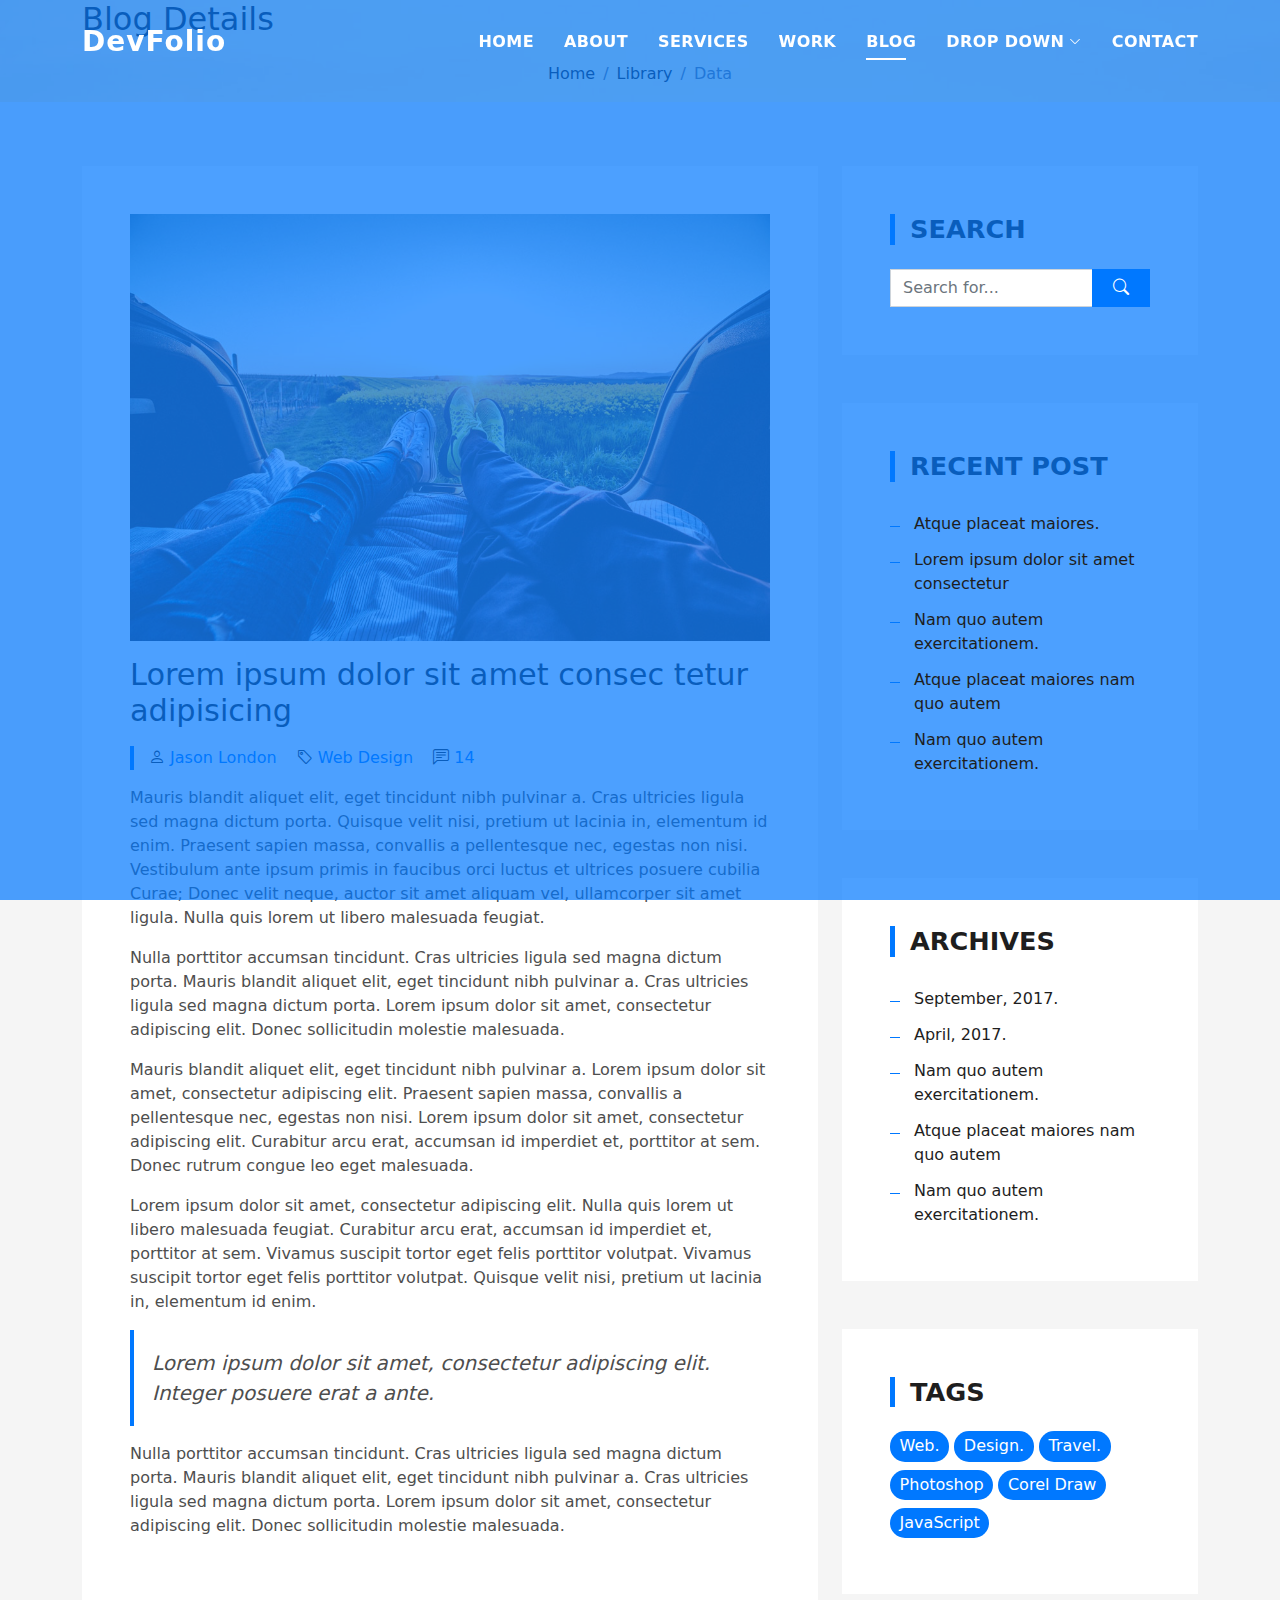
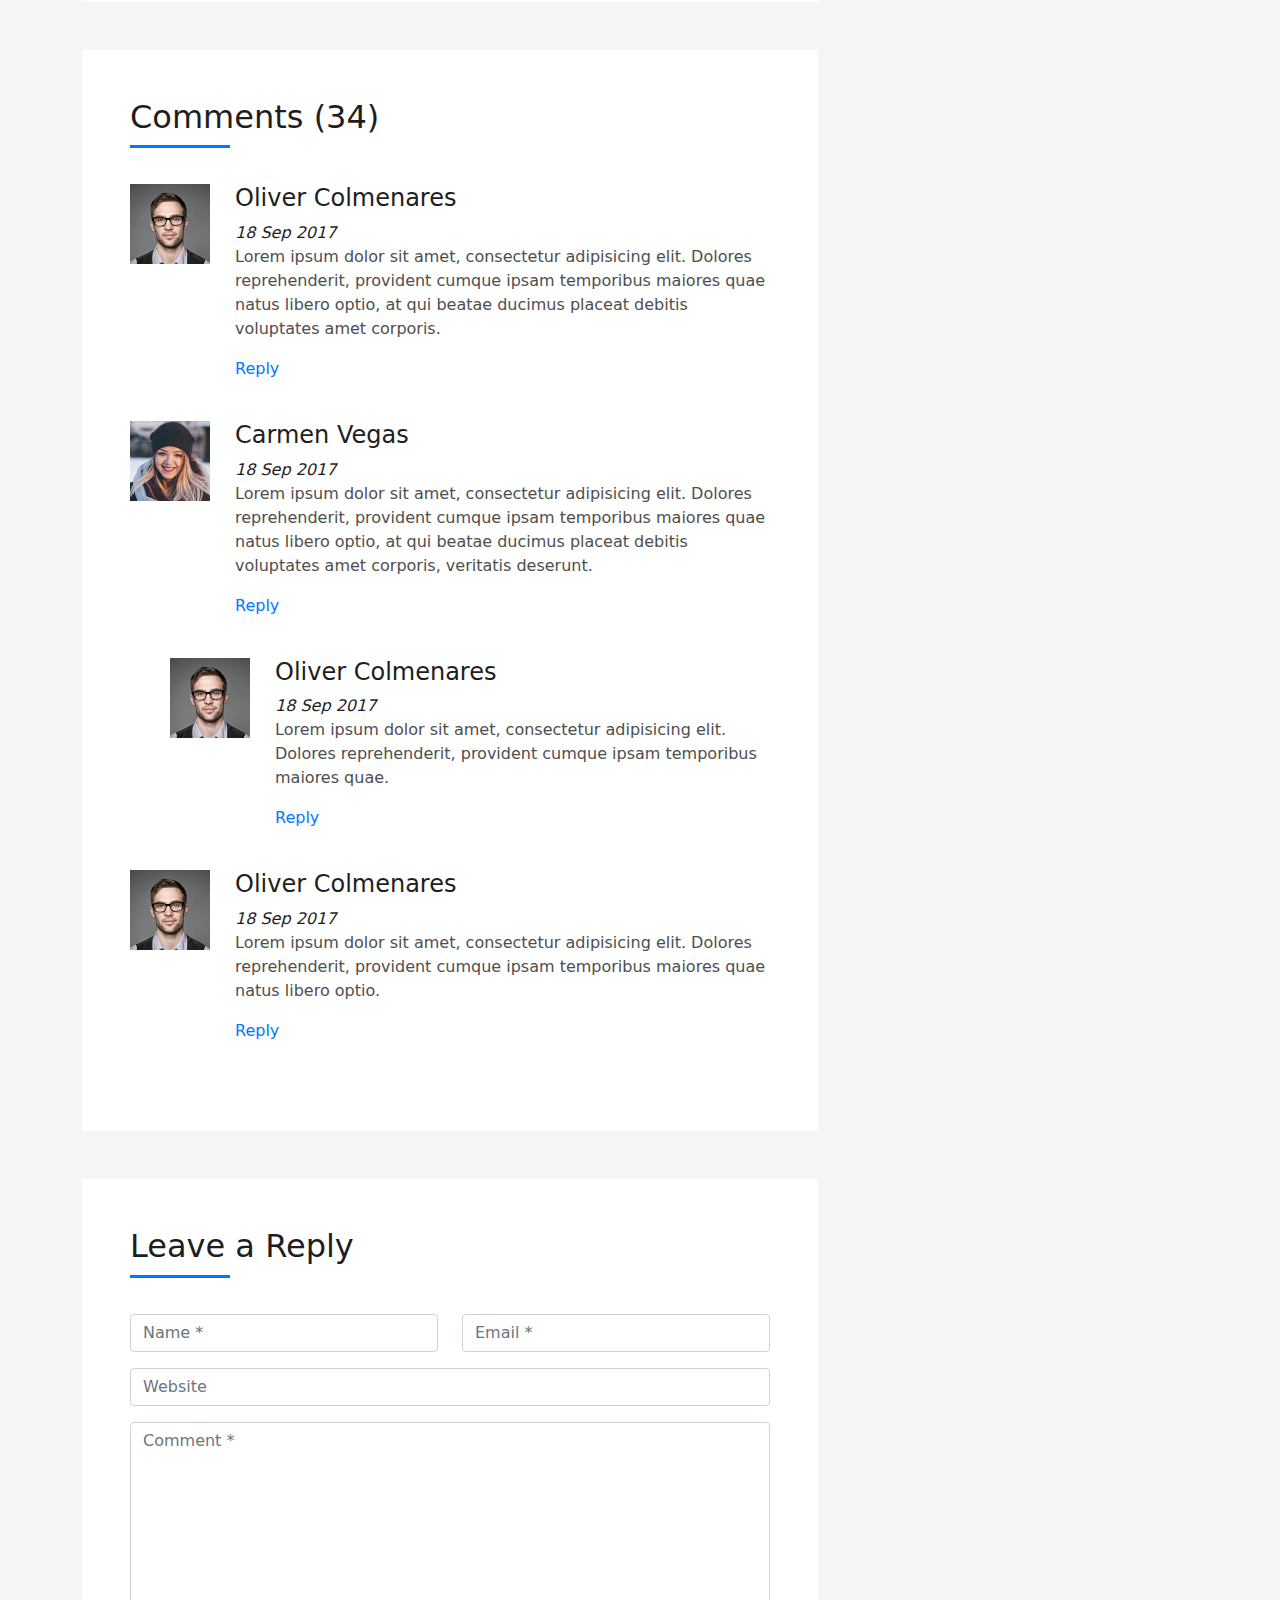
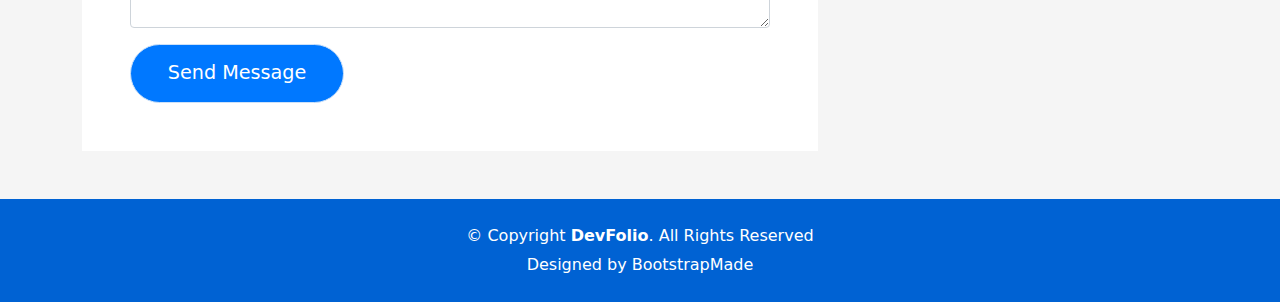
<file: blog-single.html>
<!DOCTYPE html>
<html lang="en">

<head>
  <meta charset="utf-8">
  <meta content="width=device-width, initial-scale=1.0" name="viewport">

  <title>DevFolio Bootstrap Portfolio Template - Blog Single</title>
  <meta content="" name="description">
  <meta content="" name="keywords">

  <!-- Favicons -->
  <link href="assets/img/favicon.png" rel="icon">
  <link href="assets/img/apple-touch-icon.png" rel="apple-touch-icon">

  <!-- Vendor CSS Files -->
  <link href="assets/vendor/bootstrap/css/bootstrap.min.css" rel="stylesheet">
  <link href="assets/vendor/bootstrap-icons/bootstrap-icons.css" rel="stylesheet">
  <link href="assets/vendor/glightbox/css/glightbox.min.css" rel="stylesheet">
  <link href="assets/vendor/swiper/swiper-bundle.min.css" rel="stylesheet">

  <!-- Template Main CSS File -->
  <link href="assets/css/style.css" rel="stylesheet">

  <!-- =======================================================
  * Template Name: DevFolio - v4.3.0
  * Template URL: https://bootstrapmade.com/devfolio-bootstrap-portfolio-html-template/
  * Author: BootstrapMade.com
  * License: https://bootstrapmade.com/license/
  ======================================================== -->
</head>

<body>

  <!-- ======= Header ======= -->
  <header id="header" class="fixed-top">
    <div class="container d-flex align-items-center justify-content-between">

      <h1 class="logo"><a href="index.html">DevFolio</a></h1>
      <!-- Uncomment below if you prefer to use an image logo -->
      <!-- <a href="index.html" class="logo"><img src="assets/img/logo.png" alt="" class="img-fluid"></a>-->

      <nav id="navbar" class="navbar">
        <ul>
          <li><a class="nav-link scrollto " href="#hero">Home</a></li>
          <li><a class="nav-link scrollto" href="#about">About</a></li>
          <li><a class="nav-link scrollto" href="#services">Services</a></li>
          <li><a class="nav-link scrollto " href="#work">Work</a></li>
          <li><a class="nav-link scrollto " href="#blog">Blog</a></li>
          <li class="dropdown"><a href="#"><span>Drop Down</span> <i class="bi bi-chevron-down"></i></a>
            <ul>
              <li><a href="#">Drop Down 1</a></li>
              <li class="dropdown"><a href="#"><span>Deep Drop Down</span> <i class="bi bi-chevron-right"></i></a>
                <ul>
                  <li><a href="#">Deep Drop Down 1</a></li>
                  <li><a href="#">Deep Drop Down 2</a></li>
                  <li><a href="#">Deep Drop Down 3</a></li>
                  <li><a href="#">Deep Drop Down 4</a></li>
                  <li><a href="#">Deep Drop Down 5</a></li>
                </ul>
              </li>
              <li><a href="#">Drop Down 2</a></li>
              <li><a href="#">Drop Down 3</a></li>
              <li><a href="#">Drop Down 4</a></li>
            </ul>
          </li>
          <li><a class="nav-link scrollto" href="#contact">Contact</a></li>
        </ul>
        <i class="bi bi-list mobile-nav-toggle"></i>
      </nav><!-- .navbar -->

    </div>
  </header><!-- End Header -->

  <div class="intro intro-single route bg-image" style="background-image: url(assets/img/overlay-bg.jpg)">
    <div class="overlay-mf"></div>
    <div class="intro-content display-table">
      <div class="table-cell">
        <div class="container">
          <h2 class="intro-title mb-4">Blog Details</h2>
          <ol class="breadcrumb d-flex justify-content-center">
            <li class="breadcrumb-item">
              <a href="#">Home</a>
            </li>
            <li class="breadcrumb-item">
              <a href="#">Library</a>
            </li>
            <li class="breadcrumb-item active">Data</li>
          </ol>
        </div>
      </div>
    </div>
  </div>

  <main id="main">

    <!-- ======= Blog Single Section ======= -->
    <section class="blog-wrapper sect-pt4" id="blog">
      <div class="container">
        <div class="row">
          <div class="col-md-8">
            <div class="post-box">
              <div class="post-thumb">
                <img src="assets/img/post-1.jpg" class="img-fluid" alt="">
              </div>
              <div class="post-meta">
                <h1 class="article-title">Lorem ipsum dolor sit amet consec tetur adipisicing</h1>
                <ul>
                  <li>
                    <span class="bi bi-person"></span>
                    <a href="#">Jason London</a>
                  </li>
                  <li>
                    <span class="bi bi-tag"></span>
                    <a href="#">Web Design</a>
                  </li>
                  <li>
                    <span class="bi bi-chat-left-text"></span>
                    <a href="#">14</a>
                  </li>
                </ul>
              </div>
              <div class="article-content">
                <p>
                  Mauris blandit aliquet elit, eget tincidunt nibh pulvinar a. Cras ultricies ligula sed magna dictum
                  porta. Quisque velit
                  nisi, pretium ut lacinia in, elementum id enim. Praesent sapien massa, convallis a pellentesque
                  nec, egestas non nisi. Vestibulum ante ipsum primis in faucibus orci luctus et ultrices posuere
                  cubilia Curae; Donec velit neque, auctor sit amet aliquam vel, ullamcorper sit amet ligula.
                  Nulla quis lorem ut libero malesuada feugiat.
                </p>
                <p>
                  Nulla porttitor accumsan tincidunt. Cras ultricies ligula sed magna dictum porta. Mauris blandit
                  aliquet elit, eget tincidunt
                  nibh pulvinar a. Cras ultricies ligula sed magna dictum porta. Lorem ipsum dolor sit amet,
                  consectetur adipiscing elit. Donec sollicitudin molestie malesuada.
                </p>
                <p>
                  Mauris blandit aliquet elit, eget tincidunt nibh pulvinar a. Lorem ipsum dolor sit amet, consectetur
                  adipiscing elit. Praesent
                  sapien massa, convallis a pellentesque nec, egestas non nisi. Lorem ipsum dolor sit amet,
                  consectetur adipiscing elit. Curabitur arcu erat, accumsan id imperdiet et, porttitor at
                  sem. Donec rutrum congue leo eget malesuada.
                </p>
                <p>
                  Lorem ipsum dolor sit amet, consectetur adipiscing elit. Nulla quis lorem ut libero malesuada feugiat.
                  Curabitur arcu erat,
                  accumsan id imperdiet et, porttitor at sem. Vivamus suscipit tortor eget felis porttitor
                  volutpat. Vivamus suscipit tortor eget felis porttitor volutpat. Quisque velit nisi, pretium
                  ut lacinia in, elementum id enim.
                </p>
                <blockquote class="blockquote">
                  <p class="mb-0">Lorem ipsum dolor sit amet, consectetur adipiscing elit. Integer posuere erat a ante.</p>
                </blockquote>
                <p>
                  Nulla porttitor accumsan tincidunt. Cras ultricies ligula sed magna dictum porta. Mauris blandit
                  aliquet elit, eget tincidunt
                  nibh pulvinar a. Cras ultricies ligula sed magna dictum porta. Lorem ipsum dolor sit amet,
                  consectetur adipiscing elit. Donec sollicitudin molestie malesuada.
                </p>
              </div>
            </div>
            <div class="box-comments">
              <div class="title-box-2">
                <h4 class="title-comments title-left">Comments (34)</h4>
              </div>
              <ul class="list-comments">
                <li>
                  <div class="comment-avatar">
                    <img src="assets/img/testimonial-2.jpg" alt="">
                  </div>
                  <div class="comment-details">
                    <h4 class="comment-author">Oliver Colmenares</h4>
                    <span>18 Sep 2017</span>
                    <p>
                      Lorem ipsum dolor sit amet, consectetur adipisicing elit. Dolores reprehenderit, provident cumque
                      ipsam temporibus maiores
                      quae natus libero optio, at qui beatae ducimus placeat debitis voluptates amet corporis.
                    </p>
                    <a href="3">Reply</a>
                  </div>
                </li>
                <li>
                  <div class="comment-avatar">
                    <img src="assets/img/testimonial-4.jpg" alt="">
                  </div>
                  <div class="comment-details">
                    <h4 class="comment-author">Carmen Vegas</h4>
                    <span>18 Sep 2017</span>
                    <p>
                      Lorem ipsum dolor sit amet, consectetur adipisicing elit. Dolores reprehenderit, provident cumque
                      ipsam temporibus maiores
                      quae natus libero optio, at qui beatae ducimus placeat debitis voluptates amet corporis,
                      veritatis deserunt.
                    </p>
                    <a href="3">Reply</a>
                  </div>
                </li>
                <li class="comment-children">
                  <div class="comment-avatar">
                    <img src="assets/img/testimonial-2.jpg" alt="">
                  </div>
                  <div class="comment-details">
                    <h4 class="comment-author">Oliver Colmenares</h4>
                    <span>18 Sep 2017</span>
                    <p>
                      Lorem ipsum dolor sit amet, consectetur adipisicing elit. Dolores reprehenderit, provident cumque
                      ipsam temporibus maiores
                      quae.
                    </p>
                    <a href="3">Reply</a>
                  </div>
                </li>
                <li>
                  <div class="comment-avatar">
                    <img src="assets/img/testimonial-2.jpg" alt="">
                  </div>
                  <div class="comment-details">
                    <h4 class="comment-author">Oliver Colmenares</h4>
                    <span>18 Sep 2017</span>
                    <p>
                      Lorem ipsum dolor sit amet, consectetur adipisicing elit. Dolores reprehenderit, provident cumque
                      ipsam temporibus maiores
                      quae natus libero optio.
                    </p>
                    <a href="3">Reply</a>
                  </div>
                </li>
              </ul>
            </div>
            <div class="form-comments">
              <div class="title-box-2">
                <h3 class="title-left">
                  Leave a Reply
                </h3>
              </div>
              <form class="form-mf">
                <div class="row">
                  <div class="col-md-6 mb-3">
                    <div class="form-group">
                      <input type="text" class="form-control input-mf" id="inputName" placeholder="Name *" required>
                    </div>
                  </div>
                  <div class="col-md-6 mb-3">
                    <div class="form-group">
                      <input type="email" class="form-control input-mf" id="inputEmail1" placeholder="Email *" required>
                    </div>
                  </div>
                  <div class="col-md-12 mb-3">
                    <div class="form-group">
                      <input type="url" class="form-control input-mf" id="inputUrl" placeholder="Website">
                    </div>
                  </div>
                  <div class="col-md-12 mb-3">
                    <div class="form-group">
                      <textarea id="textMessage" class="form-control input-mf" placeholder="Comment *" name="message" cols="45" rows="8" required></textarea>
                    </div>
                  </div>
                  <div class="col-md-12">
                    <button type="submit" class="button button-a button-big button-rouded">Send Message</button>
                  </div>
                </div>
              </form>
            </div>
          </div>
          <div class="col-md-4">
            <div class="widget-sidebar sidebar-search">
              <h5 class="sidebar-title">Search</h5>
              <div class="sidebar-content">
                <form>
                  <div class="input-group">
                    <input type="text" class="form-control" placeholder="Search for..." aria-label="Search for...">
                    <span class="input-group-btn">
                      <button class="btn btn-secondary btn-search" type="button">
                        <span class="bi bi-search"></span>
                      </button>
                    </span>
                  </div>
                </form>
              </div>
            </div>
            <div class="widget-sidebar">
              <h5 class="sidebar-title">Recent Post</h5>
              <div class="sidebar-content">
                <ul class="list-sidebar">
                  <li>
                    <a href="#">Atque placeat maiores.</a>
                  </li>
                  <li>
                    <a href="#">Lorem ipsum dolor sit amet consectetur</a>
                  </li>
                  <li>
                    <a href="#">Nam quo autem exercitationem.</a>
                  </li>
                  <li>
                    <a href="#">Atque placeat maiores nam quo autem</a>
                  </li>
                  <li>
                    <a href="#">Nam quo autem exercitationem.</a>
                  </li>
                </ul>
              </div>
            </div>
            <div class="widget-sidebar">
              <h5 class="sidebar-title">Archives</h5>
              <div class="sidebar-content">
                <ul class="list-sidebar">
                  <li>
                    <a href="#">September, 2017.</a>
                  </li>
                  <li>
                    <a href="#">April, 2017.</a>
                  </li>
                  <li>
                    <a href="#">Nam quo autem exercitationem.</a>
                  </li>
                  <li>
                    <a href="#">Atque placeat maiores nam quo autem</a>
                  </li>
                  <li>
                    <a href="#">Nam quo autem exercitationem.</a>
                  </li>
                </ul>
              </div>
            </div>
            <div class="widget-sidebar widget-tags">
              <h5 class="sidebar-title">Tags</h5>
              <div class="sidebar-content">
                <ul>
                  <li>
                    <a href="#">Web.</a>
                  </li>
                  <li>
                    <a href="#">Design.</a>
                  </li>
                  <li>
                    <a href="#">Travel.</a>
                  </li>
                  <li>
                    <a href="#">Photoshop</a>
                  </li>
                  <li>
                    <a href="#">Corel Draw</a>
                  </li>
                  <li>
                    <a href="#">JavaScript</a>
                  </li>
                </ul>
              </div>
            </div>
          </div>
        </div>
      </div>
    </section><!-- End Blog Single Section -->

  </main><!-- End #main -->

  <!-- ======= Footer ======= -->
  <footer>
    <div class="container">
      <div class="row">
        <div class="col-sm-12">
          <div class="copyright-box">
            <p class="copyright">&copy; Copyright <strong>DevFolio</strong>. All Rights Reserved</p>
            <div class="credits">
              <!--
              All the links in the footer should remain intact.
              You can delete the links only if you purchased the pro version.
              Licensing information: https://bootstrapmade.com/license/
              Purchase the pro version with working PHP/AJAX contact form: https://bootstrapmade.com/buy/?theme=DevFolio
            -->
              Designed by <a href="https://bootstrapmade.com/">BootstrapMade</a>
            </div>
          </div>
        </div>
      </div>
    </div>
  </footer><!-- End  Footer -->

  <div id="preloader"></div>
  <a href="#" class="back-to-top d-flex align-items-center justify-content-center"><i class="bi bi-arrow-up-short"></i></a>

  <!-- Vendor JS Files -->
  <script src="assets/vendor/bootstrap/js/bootstrap.bundle.min.js"></script>
  <script src="assets/vendor/glightbox/js/glightbox.min.js"></script>
  <script src="assets/vendor/php-email-form/validate.js"></script>
  <script src="assets/vendor/purecounter/purecounter.js"></script>
  <script src="assets/vendor/swiper/swiper-bundle.min.js"></script>
  <script src="assets/vendor/typed.js/typed.min.js"></script>

  <!-- Template Main JS File -->
  <script src="assets/js/main.js"></script>

</body>

</html>
</file>
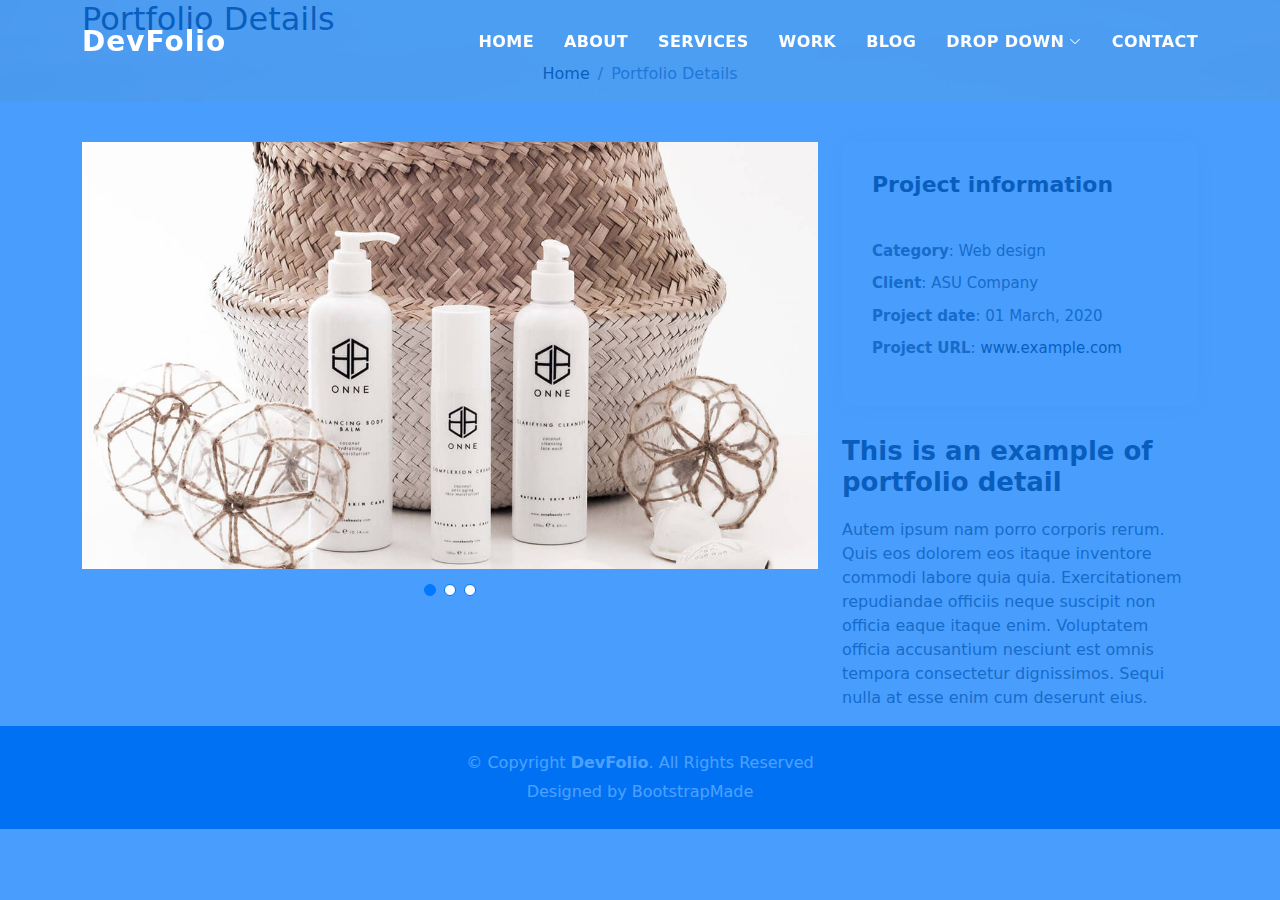
<file: portfolio-details.html>
<!DOCTYPE html>
<html lang="en">

<head>
  <meta charset="utf-8">
  <meta content="width=device-width, initial-scale=1.0" name="viewport">

  <title>DevFolio Bootstrap Portfolio Template - Portfolio Details</title>
  <meta content="" name="description">
  <meta content="" name="keywords">


  <!-- Vendor CSS Files -->
  <link href="assets/vendor/bootstrap/css/bootstrap.min.css" rel="stylesheet">
  <link href="assets/vendor/bootstrap-icons/bootstrap-icons.css" rel="stylesheet">
  <link href="assets/vendor/glightbox/css/glightbox.min.css" rel="stylesheet">
  <link href="assets/vendor/swiper/swiper-bundle.min.css" rel="stylesheet">

  <!-- Template Main CSS File -->
  <link href="assets/css/style.css" rel="stylesheet">

  <!-- =======================================================
  * Template Name: DevFolio - v4.3.0
  * Template URL: https://bootstrapmade.com/devfolio-bootstrap-portfolio-html-template/
  * Author: BootstrapMade.com
  * License: https://bootstrapmade.com/license/
  ======================================================== -->
</head>

<body>

  <!-- ======= Header ======= -->
  <header id="header" class="fixed-top">
    <div class="container d-flex align-items-center justify-content-between">

      <h1 class="logo"><a href="index.html">DevFolio</a></h1>
      <!-- Uncomment below if you prefer to use an image logo -->
      <!-- <a href="index.html" class="logo"><img src="assets/img/logo.png" alt="" class="img-fluid"></a>-->

      <nav id="navbar" class="navbar">
        <ul>
          <li><a class="nav-link scrollto " href="#hero">Home</a></li>
          <li><a class="nav-link scrollto" href="#about">About</a></li>
          <li><a class="nav-link scrollto" href="#services">Services</a></li>
          <li><a class="nav-link scrollto " href="#work">Work</a></li>
          <li><a class="nav-link scrollto " href="#blog">Blog</a></li>
          <li class="dropdown"><a href="#"><span>Drop Down</span> <i class="bi bi-chevron-down"></i></a>
            <ul>
              <li><a href="#">Drop Down 1</a></li>
              <li class="dropdown"><a href="#"><span>Deep Drop Down</span> <i class="bi bi-chevron-right"></i></a>
                <ul>
                  <li><a href="#">Deep Drop Down 1</a></li>
                  <li><a href="#">Deep Drop Down 2</a></li>
                  <li><a href="#">Deep Drop Down 3</a></li>
                  <li><a href="#">Deep Drop Down 4</a></li>
                  <li><a href="#">Deep Drop Down 5</a></li>
                </ul>
              </li>
              <li><a href="#">Drop Down 2</a></li>
              <li><a href="#">Drop Down 3</a></li>
              <li><a href="#">Drop Down 4</a></li>
            </ul>
          </li>
          <li><a class="nav-link scrollto" href="#contact">Contact</a></li>
        </ul>
        <i class="bi bi-list mobile-nav-toggle"></i>
      </nav><!-- .navbar -->

    </div>
  </header><!-- End Header -->

  <div class="intro intro-single route bg-image" style="background-image: url(assets/img/overlay-bg.jpg)">
    <div class="overlay-mf"></div>
    <div class="intro-content display-table">
      <div class="table-cell">
        <div class="container">
          <h2 class="intro-title mb-4">Portfolio Details</h2>
          <ol class="breadcrumb d-flex justify-content-center">
            <li class="breadcrumb-item">
              <a href="#">Home</a>
            </li>
            <li class="breadcrumb-item active">Portfolio Details</li>
          </ol>
        </div>
      </div>
    </div>
  </div>

  <main id="main">

    <!-- ======= Portfolio Details Section ======= -->
    <section id="portfolio-details" class="portfolio-details">
      <div class="container">

        <div class="row gy-4">

          <div class="col-lg-8">
            <div class="portfolio-details-slider swiper-container">
              <div class="swiper-wrapper align-items-center">

                <div class="swiper-slide">
                  <img src="assets/img/portfolio-details-1.jpg" alt="">
                </div>

                <div class="swiper-slide">
                  <img src="assets/img/portfolio-details-2.jpg" alt="">
                </div>

                <div class="swiper-slide">
                  <img src="assets/img/portfolio-details-3.jpg" alt="">
                </div>

              </div>
              <div class="swiper-pagination"></div>
            </div>
          </div>

          <div class="col-lg-4">
            <div class="portfolio-info">
              <h3>Project information</h3>
              <ul>
                <li><strong>Category</strong>: Web design</li>
                <li><strong>Client</strong>: ASU Company</li>
                <li><strong>Project date</strong>: 01 March, 2020</li>
                <li><strong>Project URL</strong>: <a href="#">www.example.com</a></li>
              </ul>
            </div>
            <div class="portfolio-description">
              <h2>This is an example of portfolio detail</h2>
              <p>
                Autem ipsum nam porro corporis rerum. Quis eos dolorem eos itaque inventore commodi labore quia quia. Exercitationem repudiandae officiis neque suscipit non officia eaque itaque enim. Voluptatem officia accusantium nesciunt est omnis tempora consectetur dignissimos. Sequi nulla at esse enim cum deserunt eius.
              </p>
            </div>
          </div>

        </div>

      </div>
    </section><!-- End Portfolio Details Section -->

  </main><!-- End #main -->

  <!-- ======= Footer ======= -->
  <footer>
    <div class="container">
      <div class="row">
        <div class="col-sm-12">
          <div class="copyright-box">
            <p class="copyright">&copy; Copyright <strong>DevFolio</strong>. All Rights Reserved</p>
            <div class="credits">
              <!--
              All the links in the footer should remain intact.
              You can delete the links only if you purchased the pro version.
              Licensing information: https://bootstrapmade.com/license/
              Purchase the pro version with working PHP/AJAX contact form: https://bootstrapmade.com/buy/?theme=DevFolio
            -->
              Designed by <a href="https://bootstrapmade.com/">BootstrapMade</a>
            </div>
          </div>
        </div>
      </div>
    </div>
  </footer><!-- End  Footer -->

  <div id="preloader"></div>
  <a href="#" class="back-to-top d-flex align-items-center justify-content-center"><i class="bi bi-arrow-up-short"></i></a>

  <!-- Vendor JS Files -->
  <script src="assets/vendor/bootstrap/js/bootstrap.bundle.min.js"></script>
  <script src="assets/vendor/glightbox/js/glightbox.min.js"></script>
  <script src="assets/vendor/php-email-form/validate.js"></script>
  <script src="assets/vendor/purecounter/purecounter.js"></script>
  <script src="assets/vendor/swiper/swiper-bundle.min.js"></script>
  <script src="assets/vendor/typed.js/typed.min.js"></script>

  <!-- Template Main JS File -->
  <script src="assets/js/main.js"></script>

</body>

</html>
</file>
<file: assets/css/style.css>
/**
* Template Name: DevFolio - v4.3.0
* Template URL: https://bootstrapmade.com/devfolio-bootstrap-portfolio-html-template/
* Author: BootstrapMade.com
* License: https://bootstrapmade.com/license/
*/

/*--------------------------------------------------------------
# General
--------------------------------------------------------------*/
body {
  background-color: #f5f5f5;
  color: #4e4e4e;
}

h1,
h2,
h3,
h4,
h5,
h6 {
  color: #1e1e1e;
}

a {
  color: #1e1e1e;
  text-decoration: none;
  transition: all 0.5s ease-in-out;
}

a:hover {
  color: #0078ff;
  text-decoration: none;
  transition: all 0.5s ease-in-out;
}

.p-r {
  position: relative;
}

.color-a {
  text-decoration: none;
  color: #0078ff;
}

.color-d {
  color: #f5f5f5;
}

.color-text-a {
  text-decoration: none;
  color: #4e4e4e;
}

.box-shadow, .paralax-mf, .service-box, .work-box, .card-blog {
  box-shadow: 0 13px 8px -10px rgba(0, 0, 0, 0.1);
}

.box-shadow-a, .button:hover {
  text-decoration: none;
  box-shadow: 0 0 0 4px #cde1f8;
}

.display-5 {
  font-size: 2.5rem;
  font-weight: 300;
  line-height: 1.1;
}

.display-6 {
  font-size: 2rem;
  font-weight: 300;
  line-height: 1.1;
}

.avatar {
  width: 32px;
  height: 32px;
  margin-right: 4px;
  overflow: hidden;
}

.bg-image {
  background-repeat: no-repeat;
  background-attachment: fixed;
  background-size: cover;
  background-position: center center;
}

@media (max-width: 1024px) {
  .bg-image {
    background-attachment: scroll;
  }
}

.overlay-mf {
  background-color: #0078ff;
}

.overlay-mf {
  position: absolute;
  top: 0;
  left: 0px;
  padding: 0;
  height: 100%;
  width: 100%;
  opacity: .7;
}

.paralax-mf {
  position: relative;
  padding: 8rem 0;
}

.display-table {
  width: 100%;
  height: 100%;
  display: table;
}

.table-cell {
  display: table-cell;
  vertical-align: middle;
}

/*--/ Sections /--*/
.sect-4 {
  padding: 4rem 0;
}

.sect-pt4 {
  padding-top: 4rem;
}

.sect-mt4 {
  margin-top: 4rem;
}

/*--/ Title s /--*/
.title-s {
  font-weight: 600;
  color: #1e1e1e;
  font-size: 1.1rem;
}

/*--/ Title A /--*/
.title-box {
  margin-bottom: 4rem;
}

.title-a {
  text-decoration: none;
  font-size: 3rem;
  font-weight: bold;
  text-transform: uppercase;
}

.subtitle-a {
  text-decoration: none;
  color: #4e4e4e;
}

.line-mf {
  width: 40px;
  height: 5px;
  background-color: #0078ff;
  margin: 0 auto;
}

/*--/ Title Left /--*/
.title-box-2 {
  margin-bottom: 3rem;
}

.title-left {
  font-size: 2rem;
  position: relative;
}

.title-left:before {
  content: '';
  position: absolute;
  height: 3px;
  background-color: #0078ff;
  width: 100px;
  bottom: -12px;
}

/*------/ Box /------*/
.box-pl2 {
  padding-left: 2rem;
}

.box-shadow-full {
  padding: 3rem 1.25rem;
  position: relative;
  background-color: #fff;
  margin-bottom: 3rem;
  z-index: 2;
  box-shadow: 0 1px 1px 0 rgba(0, 0, 0, 0.06), 0 2px 5px 0 rgba(0, 0, 0, 0.2);
}

@media (min-width: 768px) {
  .box-shadow-full {
    padding: 3rem;
  }
}

/*------/ Socials /------*/
.socials {
  padding: 1.5rem 0;
}

.socials ul li {
  display: inline-block;
}

.socials .ico-circle {
  height: 40px;
  width: 40px;
  font-size: 1.2rem;
  border-radius: 50%;
  line-height: 1.6;
  margin: 0 15px 0 0;
  box-shadow: 0 0 0 3px #0078ff;
  transition: all 500ms ease;
}

.socials .ico-circle:hover {
  background-color: #0078ff;
  color: #fff;
  box-shadow: 0 0 0 3px #cde1f8;
  transition: all 500ms ease;
}

/*------/ Ul resect /------*/
.ul-resect, .socials ul, .list-ico, .blog-wrapper .post-meta ul, .box-comments .list-comments, .widget-sidebar .list-sidebar, .widget-tags ul {
  list-style: none;
  padding-left: 0;
  margin-bottom: 0;
}

.list-ico {
  line-height: 2;
}

.list-ico span {
  color: #0078ff;
  margin-right: 10px;
}

/*------/ Ico Circle /------*/
.ico-circle {
  height: 100px;
  width: 100px;
  font-size: 2rem;
  border-radius: 50%;
  line-height: 1.55;
  margin: 0 auto;
  text-align: center;
  box-shadow: 0 0 0 10px #0078ff;
  display: block;
}

/*------/ Owl Carousel /------*/
.owl-theme .owl-dots {
  text-align: center;
  margin-top: 18px;
}

.owl-theme .owl-dots .owl-dot {
  display: inline-block;
}

.owl-theme .owl-dots .owl-dot span {
  width: 18px;
  height: 7px;
  margin: 5px 5px;
  background: #cde1f8;
  border: 0px solid #cde1f8;
  display: block;
  transition: all 0.6s ease-in-out;
  cursor: pointer;
}

.owl-theme .owl-dots .owl-dot:hover span {
  background-color: #cde1f8;
}

.owl-theme .owl-dots .owl-dot.active span {
  background-color: #1B1B1B;
  width: 25px;
}

/*--/ Scrolltop s /--*/
.scrolltop-mf {
  position: relative;
  display: none;
}

.scrolltop-mf span {
  z-index: 999;
  position: fixed;
  width: 42px;
  height: 42px;
  background-color: #0078ff;
  opacity: .7;
  font-size: 1.6rem;
  line-height: 1.5;
  text-align: center;
  color: #fff;
  top: auto;
  left: auto;
  right: 30px;
  bottom: 50px;
  cursor: pointer;
  border-radius: 50%;
}

/*--------------------------------------------------------------
# Back to top button
--------------------------------------------------------------*/
.back-to-top {
  position: fixed;
  visibility: hidden;
  opacity: 0;
  right: 15px;
  bottom: 15px;
  z-index: 996;
  background: #0078ff;
  width: 40px;
  height: 40px;
  border-radius: 50px;
  transition: all 0.4s;
}

.back-to-top i {
  font-size: 28px;
  color: #fff;
  line-height: 0;
}

.back-to-top:hover {
  background: #298eff;
  color: #fff;
}

.back-to-top.active {
  visibility: visible;
  opacity: 1;
}

/*------/ Prelaoder /------*/
#preloader {
  position: fixed;
  top: 0;
  left: 0;
  right: 0;
  bottom: 0;
  z-index: 9999;
  overflow: hidden;
  background: #fff;
}

#preloader:before {
  content: "";
  position: fixed;
  top: calc(50% - 30px);
  left: calc(50% - 30px);
  border: 6px solid #f2f2f2;
  border-top: 6px solid #0078ff;
  border-radius: 50%;
  width: 60px;
  height: 60px;
  -webkit-animation: animate-preloader 1s linear infinite;
  animation: animate-preloader 1s linear infinite;
}

@-webkit-keyframes animate-preloader {
  0% {
    transform: rotate(0deg);
  }
  100% {
    transform: rotate(360deg);
  }
}

@keyframes animate-preloader {
  0% {
    transform: rotate(0deg);
  }
  100% {
    transform: rotate(360deg);
  }
}

/*------/ Button /------*/
.button {
  display: inline-block;
  padding: .3rem .6rem;
  text-align: center;
  vertical-align: middle;
  -webkit-user-select: none;
  -moz-user-select: none;
  user-select: none;
  font-size: 1rem;
  border-radius: .3rem;
  border: 1px solid transparent;
  transition: all 500ms ease;
  cursor: pointer;
}

.button:focus {
  outline: 0;
}

.button:hover {
  background-color: #0062d3;
  color: #fff;
  transition: all 500ms ease;
}

.button-a {
  text-decoration: none;
  background-color: #0078ff;
  color: #fff;
  border-color: #cde1f8;
}

.button-big {
  padding: .9rem 2.3rem;
  font-size: 1.2rem;
}

.button-rouded {
  border-radius: 5rem;
}

.btn-lg {
  padding: .5rem 1rem;
  font-size: 1.25rem;
  line-height: 1.5;
  border-radius: .3rem;
}

/*--------------------------------------------------------------
# Header
--------------------------------------------------------------*/
#header {
  transition: all 0.5s;
  z-index: 997;
  padding: 20px 0;
}

#header .logo {
  font-size: 28px;
  margin: 0;
  padding: 0;
  font-weight: 600;
  letter-spacing: 1px;
}

#header .logo a {
  color: #fff;
}

#header .logo img {
  max-height: 40px;
}

#header.header-scrolled {
  background: rgba(0, 0, 0, 0.9);
  padding: 12px 0;
}

/*--------------------------------------------------------------
# Navigation Menu
--------------------------------------------------------------*/
/**
* Desktop Navigation 
*/
.navbar {
  padding: 0;
}

.navbar ul {
  margin: 0;
  padding: 0;
  display: flex;
  list-style: none;
  align-items: center;
}

.navbar li {
  position: relative;
}

.navbar > ul > li {
  white-space: nowrap;
  padding: 10px 0 10px 30px;
}

.navbar a, .navbar a:focus {
  display: flex;
  align-items: center;
  justify-content: space-between;
  color: #fff;
  font-size: 16px;
  font-weight: 600;
  padding: 0;
  white-space: nowrap;
  transition: 0.3s;
  letter-spacing: 0.4px;
  position: relative;
  text-transform: uppercase;
}

.navbar a i, .navbar a:focus i {
  font-size: 12px;
  line-height: 0;
  margin-left: 5px;
}

.navbar > ul > li > a:before {
  content: "";
  position: absolute;
  width: 100%;
  height: 2px;
  bottom: -6px;
  left: 0;
  width: 0;
  background-color: #fff;
  visibility: hidden;
  transition: all 0.3s ease-in-out 0s;
}

.navbar a:hover:before, .navbar li:hover > a:before, .navbar .active:before {
  visibility: visible;
  width: 80%;
}

.navbar a:hover, .navbar .active, .navbar .active:focus, .navbar li:hover > a {
  color: #fff;
}

.navbar .dropdown ul {
  display: block;
  position: absolute;
  left: 30px;
  top: calc(100% + 30px);
  margin: 0;
  padding: 10px 0;
  z-index: 99;
  opacity: 0;
  visibility: hidden;
  background: #fff;
  box-shadow: 0px 0px 30px rgba(127, 137, 161, 0.25);
  transition: 0.3s;
}

.navbar .dropdown ul li {
  min-width: 200px;
}

.navbar .dropdown ul a {
  padding: 10px 20px;
  font-size: 14px;
  text-transform: none;
  color: #4e4e4e;
}

.navbar .dropdown ul a i {
  font-size: 12px;
}

.navbar .dropdown ul a:hover, .navbar .dropdown ul .active:hover, .navbar .dropdown ul li:hover > a {
  color: #0078ff;
}

.navbar .dropdown:hover > ul {
  opacity: 1;
  top: 100%;
  visibility: visible;
}

.navbar .dropdown .dropdown ul {
  top: 0;
  left: calc(100% - 30px);
  visibility: hidden;
}

.navbar .dropdown .dropdown:hover > ul {
  opacity: 1;
  top: 0;
  left: 100%;
  visibility: visible;
}

@media (max-width: 1366px) {
  .navbar .dropdown .dropdown ul {
    left: -90%;
  }
  .navbar .dropdown .dropdown:hover > ul {
    left: -100%;
  }
}

/**
* Mobile Navigation 
*/
.mobile-nav-toggle {
  color: #fff;
  font-size: 28px;
  cursor: pointer;
  display: none;
  line-height: 0;
  transition: 0.5s;
}

@media (max-width: 991px) {
  .mobile-nav-toggle {
    display: block;
  }
  .navbar ul {
    display: none;
  }
}

.navbar-mobile {
  position: fixed;
  overflow: hidden;
  top: 0;
  right: 0;
  left: 0;
  bottom: 0;
  background: rgba(78, 78, 78, 0.9);
  transition: 0.3s;
  z-index: 999;
}

.navbar-mobile .mobile-nav-toggle {
  position: absolute;
  top: 15px;
  right: 15px;
}

.navbar-mobile ul {
  display: block;
  position: absolute;
  top: 55px;
  right: 15px;
  bottom: 15px;
  left: 15px;
  padding: 10px 0;
  background-color: #fff;
  overflow-y: auto;
  transition: 0.3s;
}

.navbar-mobile > ul > li {
  padding: 0;
}

.navbar-mobile a:hover:before, .navbar-mobile li:hover > a:before, .navbar-mobile .active:before {
  visibility: hidden;
}

.navbar-mobile a {
  padding: 10px 20px;
  font-size: 15px;
  color: #4e4e4e;
}

.navbar-mobile a:hover, .navbar-mobile .active, .navbar-mobile li:hover > a {
  color: #0078ff;
}

.navbar-mobile .getstarted {
  margin: 15px;
}

.navbar-mobile .dropdown ul {
  position: static;
  display: none;
  margin: 10px 20px;
  padding: 10px 0;
  z-index: 99;
  opacity: 1;
  visibility: visible;
  background: #fff;
  box-shadow: 0px 0px 30px rgba(127, 137, 161, 0.25);
}

.navbar-mobile .dropdown ul li {
  min-width: 200px;
}

.navbar-mobile .dropdown ul a {
  padding: 10px 20px;
}

.navbar-mobile .dropdown ul a i {
  font-size: 12px;
}

.navbar-mobile .dropdown ul a:hover, .navbar-mobile .dropdown ul .active:hover, .navbar-mobile .dropdown ul li:hover > a {
  color: #0078ff;
}

.navbar-mobile .dropdown > .dropdown-active {
  display: block;
}

/*--------------------------------------------------------------
# Hero Section
--------------------------------------------------------------*/
.hero {
  height: 100vh;
  position: relative;
  color: #fff;
}

.hero .hero-content {
  text-align: center;
  position: absolute;
}

.hero .overlay-itro {
  background-color:  rgb(0 0 0 / 90%);
  position: absolute;
  top: 0;
  left: 0px;
  padding: 0;
  height: 100%;
  width: 100%;
  opacity: .9;
}

.hero .hero-title {
  color: #fff;
  font-weight: 600;
  font-size: 3rem;
}

@media (min-width: 768px) {
  .hero .hero-title {
    font-size: 4.5rem;
  }
}

.hero .hero-subtitle {
  font-size: 1.5rem;
  font-weight: 600;
}

@media (min-width: 768px) {
  .hero .hero-subtitle {
    font-size: 2.5rem;
  }
}

.hero .text-slider-items {
  display: none;
}

.hero-single {
  height: 350px;
}

.hero-single .hero-content {
  margin-top: 30px;
}

.hero-single .hero-title {
  text-transform: uppercase;
  font-size: 3rem;
}

@media (min-width: 768px) {
  .hero-single .hero-title {
    font-size: 3.5rem;
  }
}

.hero-single .breadcrumb {
  background-color: transparent;
  color: #0078ff;
}

.hero-single .breadcrumb .breadcrumb-item:before {
  color: #cde1f8;
}

.hero-single .breadcrumb .breadcrumb-item.active {
  color: #cde1f8;
}

.hero-single .breadcrumb a {
  color: #fff;
}

/*--------------------------------------------------------------
# About
--------------------------------------------------------------*/
.about-mf .box-shadow-full {
  padding-top: 4rem;
  padding-bottom: 4rem;
}

.about-mf .about-img {
  margin-bottom: 2rem;
}

.about-mf .about-img img {
  margin-left: 10px;
}

@media (min-width: 767px) {
  .about-mf .box-pl2 {
    margin-top: 3rem;
    padding-left: 0rem;
  }
}

.skill-mf span {
  color: #4e4e4e;
}

.skill-mf .progress {
  background-color: #cde1f8;
  margin: .5rem 0 1.2rem 0;
  border-radius: 0;
  height: .7rem;
}

.skill-mf .progress .progress-bar {
  height: .7rem;
  background-color: #0078ff;
}

/*--------------------------------------------------------------
# Services
--------------------------------------------------------------*/
.service-box {
  background-color: #fff;
  padding: 2.5rem 1.3rem;
  border-radius: 1rem;
  margin-bottom: 3rem;
  text-align: center;
}

.service-box:hover .ico-circle {
  transition: all 500ms ease;
  color: #fff;
  background-color: #0078ff;
  box-shadow: 0 0 0 10px #cde1f8;
}

.service-box .service-ico {
  margin-bottom: 1rem;
  color: #1e1e1e;
}

.service-box .ico-circle {
  transition: all 500ms ease;
  display: inline-flex;
  align-items: center;
  justify-content: center;
}

.service-box .ico-circle i {
  line-height: 0;
  font-size: 40px;
}

.service-box .s-title {
  font-size: 1.4rem;
  text-transform: uppercase;
  text-align: center;
  padding: .4rem 0;
}

.service-box .s-description {
  color: #4e4e4e;
}

/*--------------------------------------------------------------
# Counter
--------------------------------------------------------------*/
.counter-box {
  color: #fff;
  text-align: center;
}

@media (min-width: 577px) {
  .counter-box {
    margin-bottom: 1.8rem;
  }
}

.counter-ico {
  margin-bottom: 1rem;
}

.counter-ico .ico-circle {
  height: 60px;
  width: 60px;
  line-height: 1.5;
  box-shadow: 0 0 0 10px #cde1f8;
}

.counter-num .counter {
  font-size: 2rem;
  margin-bottom: 0;
}

/*--------------------------------------------------------------
# Portfolio
--------------------------------------------------------------*/
.work-box {
  margin-bottom: 3rem;
  -webkit-backface-visibility: hidden;
  backface-visibility: hidden;
  background-color: #fff;
}

.work-box:hover img {
  transform: scale(1.3);
}

.work-img {
  display: block;
  overflow: hidden;
}

.work-img img {
  transition: all 1s;
}

.work-content {
  padding: 2rem 3% 1rem 4%;
}

.work-content .w-more {
  color: #4e4e4e;
  font-size: .8rem;
}

.work-content .w-more .w-ctegory {
  color: #0078ff;
}

.work-content .w-like {
  font-size: 2.5rem;
  color: #0078ff;
  float: right;
}

.work-content .w-like a {
  color: #0078ff;
}

.work-content .w-like .num-like {
  font-size: .7rem;
}

.w-title {
  font-size: 1.2rem;
}

/*--------------------------------------------------------------
# Portfolio Details
--------------------------------------------------------------*/
.portfolio-details {
  padding-top: 40px;
}

.portfolio-details .portfolio-details-slider img {
  width: 100%;
}

.portfolio-details .portfolio-details-slider .swiper-pagination {
  margin-top: 20px;
  position: relative;
}

.portfolio-details .portfolio-details-slider .swiper-pagination .swiper-pagination-bullet {
  width: 12px;
  height: 12px;
  background-color: #fff;
  opacity: 1;
  border: 1px solid #0078ff;
}

.portfolio-details .portfolio-details-slider .swiper-pagination .swiper-pagination-bullet-active {
  background-color: #0078ff;
}

.portfolio-details .portfolio-info {
  padding: 30px;
  box-shadow: 0px 0 30px rgba(78, 78, 78, 0.08);
}

.portfolio-details .portfolio-info h3 {
  font-size: 22px;
  font-weight: 700;
  margin-bottom: 20px;
  padding-bottom: 20px;
  border-bottom: 1px solid #eee;
}

.portfolio-details .portfolio-info ul {
  list-style: none;
  padding: 0;
  font-size: 15px;
}

.portfolio-details .portfolio-info ul li + li {
  margin-top: 10px;
}

.portfolio-details .portfolio-description {
  padding-top: 30px;
}

.portfolio-details .portfolio-description h2 {
  font-size: 26px;
  font-weight: 700;
  margin-bottom: 20px;
}

.portfolio-details .portfolio-description p {
  padding: 0;
}

/*--------------------------------------------------------------
# Testimonials
--------------------------------------------------------------*/
.testimonial-box {
  color: #fff;
  text-align: center;
}

.testimonial-box .author-test {
  margin-top: 1rem;
}

.testimonial-box .author-test img {
  margin: 0 auto;
}

.testimonial-box .author {
  color: #fff;
  text-transform: uppercase;
  font-weight: 600;
  margin: 1rem 0;
  display: block;
  font-size: 1.4rem;
}

.testimonial-box .comit {
  font-size: 2rem;
  color: #0078ff;
  background-color: #fff;
  width: 52px;
  height: 52px;
  display: block;
  margin: 0 auto;
  border-radius: 50%;
  line-height: 1.6;
}

@media (min-width: 768px) {
  .testimonial-box .description {
    padding: 0 5rem;
  }
}

@media (min-width: 992px) {
  .testimonial-box .description {
    padding: 0 8rem;
  }
}

@media (min-width: 1200px) {
  .testimonial-box .description {
    padding: 0 13rem;
  }
}

.swiper-pagination {
  margin-top: 20px;
  position: relative;
}

.swiper-pagination .swiper-pagination-bullet {
  width: 12px;
  height: 12px;
  background-color: rgba(255, 255, 255, 0.4);
  opacity: 1;
}

.swiper-pagination .swiper-pagination-bullet-active {
  background-color: #fff;
}

/*--------------------------------------------------------------
# Contact
--------------------------------------------------------------*/
.footer-paralax {
  padding: 4rem 0 0 0;
}

.contact-mf {
  margin-top: 4rem;
}

@media (min-width: 767px) {
  .contact-mf .box-pl2 {
    margin-top: 3rem;
    padding-left: 0rem;
  }
}

.php-email-form .error-message {
  display: none;
  color: #fff;
  background: #ed3c0d;
  text-align: center;
  padding: 15px;
  font-weight: 600;
}

.php-email-form .sent-message {
  display: none;
  color: #fff;
  background: #18d26e;
  text-align: center;
  padding: 15px;
  font-weight: 600;
}

.php-email-form .loading {
  display: none;
  background: #fff;
  text-align: center;
  padding: 15px;
}

.php-email-form .loading:before {
  content: "";
  display: inline-block;
  border-radius: 50%;
  width: 24px;
  height: 24px;
  margin: 0 10px -6px 0;
  border: 3px solid #18d26e;
  border-top-color: #eee;
  -webkit-animation: animate-loading 1s linear infinite;
  animation: animate-loading 1s linear infinite;
}

.php-email-form input, .php-email-form textarea {
  border-radius: 0;
  box-shadow: none;
  font-size: 14px;
}

.php-email-form input:focus, .php-email-form textarea:focus {
  border-color: #0078ff;
}

.php-email-form input {
  padding: 10px 15px;
}

.php-email-form textarea {
  padding: 12px 15px;
  margin-bottom: 0;
}

.php-email-form button[type="submit"] {
  background: #0078ff;
  border: 0;
  padding: 10px 24px;
  color: #fff;
  transition: 0.4s;
}

.php-email-form button[type="submit"]:hover {
  background: #3393ff;
}

@-webkit-keyframes animate-loading {
  0% {
    transform: rotate(0deg);
  }
  100% {
    transform: rotate(360deg);
  }
}

@keyframes animate-loading {
  0% {
    transform: rotate(0deg);
  }
  100% {
    transform: rotate(360deg);
  }
}

/*--------------------------------------------------------------
# Blog
--------------------------------------------------------------*/
@media (min-width: 767px) {
  .card-blog {
    margin-bottom: 3rem;
  }
}

.card-blog .card-body {
  position: relative;
}

.card-blog .card-category-box {
  position: absolute;
  text-align: center;
  top: -16px;
  left: 15px;
  right: 15px;
  line-height: 25px;
  overflow: hidden;
}

.card-blog .card-category {
  display: inline-block;
  color: #fff;
  padding: 0 15px 5px;
  overflow: hidden;
  background-color: #0078ff;
  border-radius: 4px;
}

.card-blog .card-category .category {
  color: #fff;
  display: inline-block;
  text-transform: uppercase;
  font-size: .7rem;
  letter-spacing: .1px;
  margin-bottom: 0;
}

.card-blog .card-title {
  font-size: 1.3rem;
  margin-top: .6rem;
}

.card-blog .card-description {
  color: #4e4e4e;
}

.card-blog .post-author {
  display: inline-block;
}

.card-blog .post-date {
  color: #4e4e4e;
  display: inline-block;
  float: right;
}

/*--------------------------------------------------------------
# Blog Single
--------------------------------------------------------------*/
.post-box,
.form-comments,
.box-comments,
.widget-sidebar {
  padding: 2rem;
  background-color: #fff;
  margin-bottom: 3rem;
}

@media (min-width: 768px) {
  .post-box,
  .form-comments,
  .box-comments,
  .widget-sidebar {
    padding: 3rem;
  }
}

.blog-wrapper .article-title {
  font-size: 1.5rem;
}

@media (min-width: 768px) {
  .blog-wrapper .article-title {
    font-size: 1.9rem;
  }
}

.blog-wrapper .post-meta {
  margin: 1rem 0;
}

.blog-wrapper .post-meta ul {
  border-left: 4px solid #0078ff;
  margin-top: 1rem;
}

.blog-wrapper .post-meta ul li {
  display: inline-block;
  margin-left: 15px;
}

.blog-wrapper .post-meta ul a {
  color: #0078ff;
}

.blog-wrapper .post-meta ul span {
  color: #1e1e1e;
}

.blog-wrapper .blockquote {
  border-left: 4px solid #0078ff;
  padding: 18px;
  font-style: italic;
}

/*------/ Comments /------*/
.box-comments .list-comments li {
  padding-bottom: 40px;
}

.box-comments .list-comments .comment-avatar {
  display: table-cell;
  vertical-align: top;
}

.box-comments .list-comments .comment-avatar img {
  width: 80px;
  height: 80px;
}

.box-comments .list-comments .comment-author {
  font-size: 1.3rem;
}

@media (min-width: 768px) {
  .box-comments .list-comments .comment-author {
    font-size: 1.5rem;
  }
}

.box-comments .list-comments .comment-details {
  display: table-cell;
  vertical-align: top;
  padding-left: 25px;
}

.box-comments .list-comments a {
  color: #0078ff;
}

.box-comments .list-comments span {
  color: #1e1e1e;
  font-style: italic;
}

.box-comments .comment-children {
  margin-left: 40px;
}

/*------/ Sidebar /------*/
.widget-sidebar .sidebar-title {
  font-size: 1.6rem;
  font-weight: 600;
  border-left: 5px solid #0078ff;
  padding-left: 15px;
  text-transform: uppercase;
  margin-bottom: 1.5rem;
}

.widget-sidebar .list-sidebar li {
  position: relative;
  padding: 6px 0 6px 24px;
}

.widget-sidebar .list-sidebar li:before {
  position: absolute;
  content: "";
  width: 10px;
  height: 1px;
  left: 0;
  background-color: #0078ff;
  top: 20px;
}

.sidebar-search input {
  background-color: #fff;
  border-radius: 0;
  transition: all 0.5s ease-in-out;
}

.sidebar-search .btn-search {
  background-color: #0078ff;
  border-color: #0078ff;
  border-radius: 0;
  padding-left: 20px;
  padding-right: 20px;
}

.widget-tags ul li {
  display: inline-block;
  background-color: #0078ff;
  padding: .2rem .6rem;
  margin-bottom: .5rem;
  border-radius: 15px;
}

.widget-tags ul li a {
  color: #fff;
}

/*--------------------------------------------------------------
# Footer
--------------------------------------------------------------*/
footer {
  text-align: center;
  color: #fff;
  padding: 25px 0;
  background: #0062d3;
}

footer .copyright {
  margin-bottom: .3rem;
}

footer .credits {
  margin-bottom: 0;
}

footer .credits a {
  color: #fff;
}
</file>
